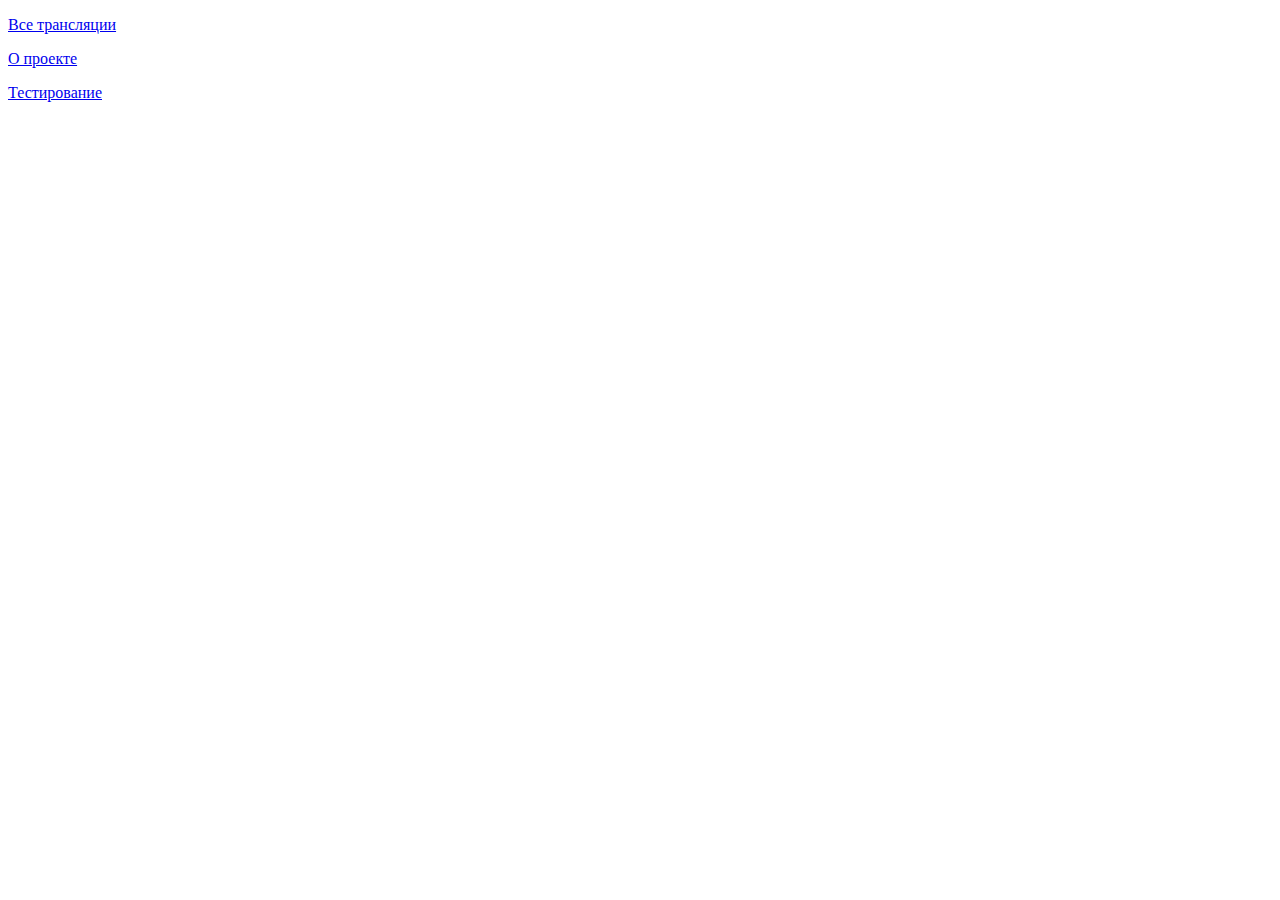
<file: LifeSpots/Views/Shared/sidebar.html>
﻿<!DOCTYPE html>
<aside id="sidebar">
    <div class="navbar">
        <a href="/"><p>Все трансляции</p></a>
        <a href="/about"><p>О проекте</p></a>
        <a href="/testing"><p>Тестирование</p></a>
    </div>
</aside>
</file>
